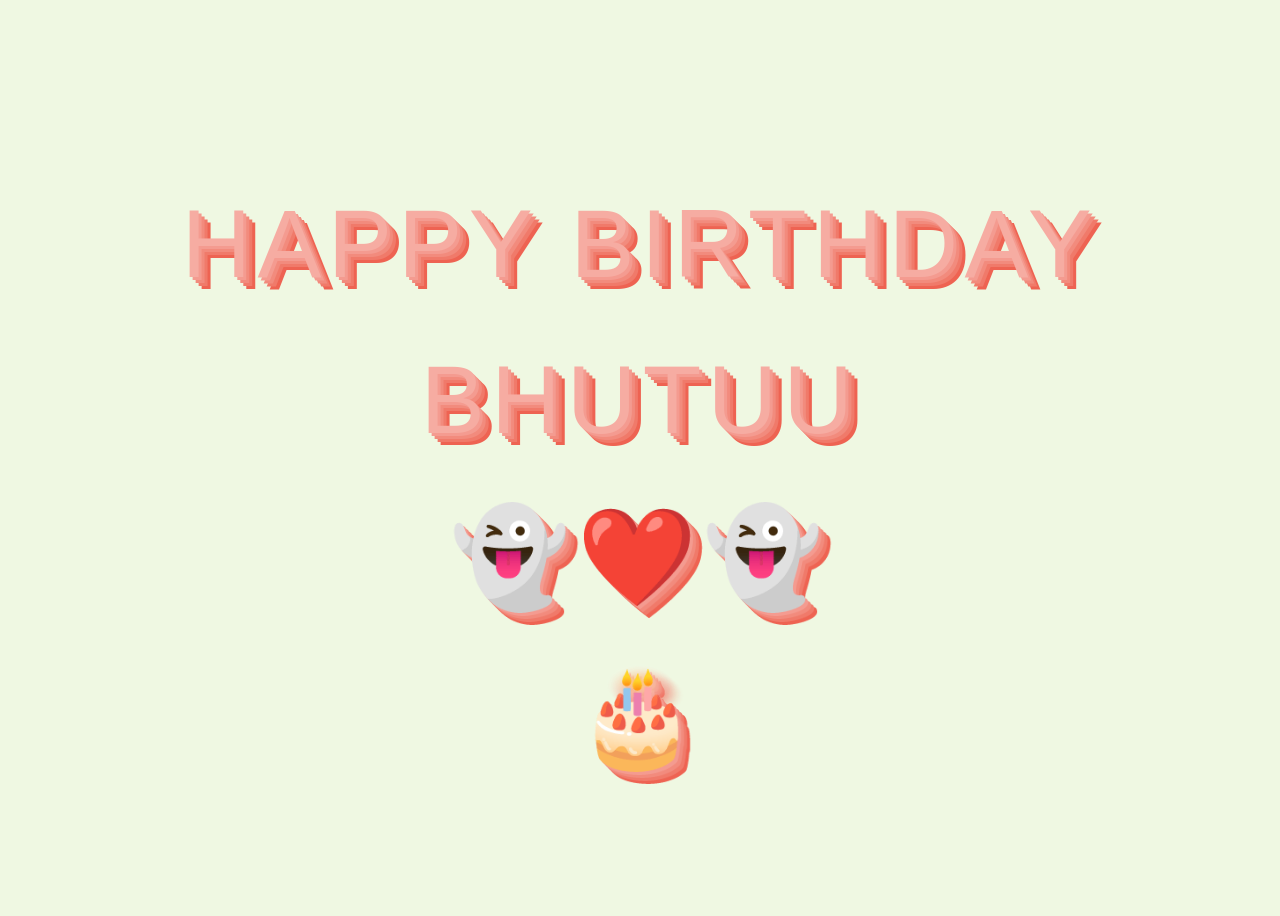
<file: 2024Bhutuu/index.html>
<!DOCTYPE html>
<html lang="en">
<head>
    <meta charset="UTF-8">
    <meta http-equiv="X-UA-Compatible" content="IE=edge">
    <meta name="viewport" content="width=device-width, initial-scale=1.0">
    <title>Happy Birthday</title>
    <link rel="stylesheet" href="style.css">
</head>
<body>
    <div class="content">
        <div class="text-shadows"><p>Happy Birthday</p>
            <p class="tobeup">BHUTUU</p>
            <p class="tobeup">👻❤️👻</p>
    </div>
    <h2 class="text-shadows getUp">🎂</h2>
    </div>
</body>
</html>
</file>
<file: 2024Bhutuu/style.css>
*,
*::before,
*::after {
  box-sizing: border-box;
}

:root {
  --color-primary: #f6aca2;
  --color-secondary: #f49b90;
  --color-tertiary: #f28b7d;
  --color-quaternary: #f07a6a;
  --color-quinary: #ee6352;
}

body {
  min-height: 100vh;
  font-weight: 300;
  font-size: 1.25rem;
  display: flex;
  flex-direction: column;
  justify-content: center;
  overflow: hidden;
  background-color: #eff8e2;
}

.content {
  display: flex;
  flex-direction: column;
  align-content: center;
  justify-content: center;
}
.tobeup {
  margin-top: -50px;
}

.text-shadows {
  text-shadow: 3px 3px 0 var(--color-secondary), 6px 6px 0 var(--color-tertiary),
    9px 9px var(--color-quaternary), 12px 12px 0 var(--color-quinary);
  font-family: bungee, sans-serif;
  font-weight: 400;
  text-transform: uppercase;
  font-size: calc(2rem + 5vw);
  text-align: center;
  margin: 0;
  margin-top: -30px;
  color: var(--color-primary);
  animation: shadows 1.2s ease-in infinite;
  letter-spacing: 0.4rem;
}

@keyframes shadows {
  0% {
    text-shadow: none;
  }
  10% {
    transform: translate(-3px, -3px);
    text-shadow: 3px 3px 0 var(--color-secondary);
  }
  20% {
    transform: translate(-6px, -6px);
    text-shadow: 3px 3px 0 var(--color-secondary),
      6px 6px 0 var(--color-tertiary);
  }
  30% {
    transform: translate(-9px, -9px);
    text-shadow: 3px 3px 0 var(--color-secondary),
      6px 6px 0 var(--color-tertiary), 9px 9px var(--color-quaternary);
  }
  40% {
    transform: translate(-12px, -12px);
    text-shadow: 3px 3px 0 var(--color-secondary),
      6px 6px 0 var(--color-tertiary), 9px 9px var(--color-quaternary),
      12px 12px 0 var(--color-quinary);
  }
  50% {
    transform: translate(-12px, -12px);
    text-shadow: 3px 3px 0 var(--color-secondary),
      6px 6px 0 var(--color-tertiary), 9px 9px var(--color-quaternary),
      12px 12px 0 var(--color-quinary);
  }
  60% {
    text-shadow: 3px 3px 0 var(--color-secondary),
      6px 6px 0 var(--color-tertiary), 9px 9px var(--color-quaternary),
      12px 12px 0 var(--color-quinary);
  }
  70% {
    text-shadow: 3px 3px 0 var(--color-secondary),
      6px 6px 0 var(--color-tertiary), 9px 9px var(--color-quaternary);
  }
  80% {
    text-shadow: 3px 3px 0 var(--color-secondary),
      6px 6px 0 var(--color-tertiary);
  }
  90% {
    text-shadow: 3px 3px 0 var(--color-secondary);
  }
  100% {
    text-shadow: none;
  }
}

.getUp {
    transform: translate(0px,-20px);
}
</file>
